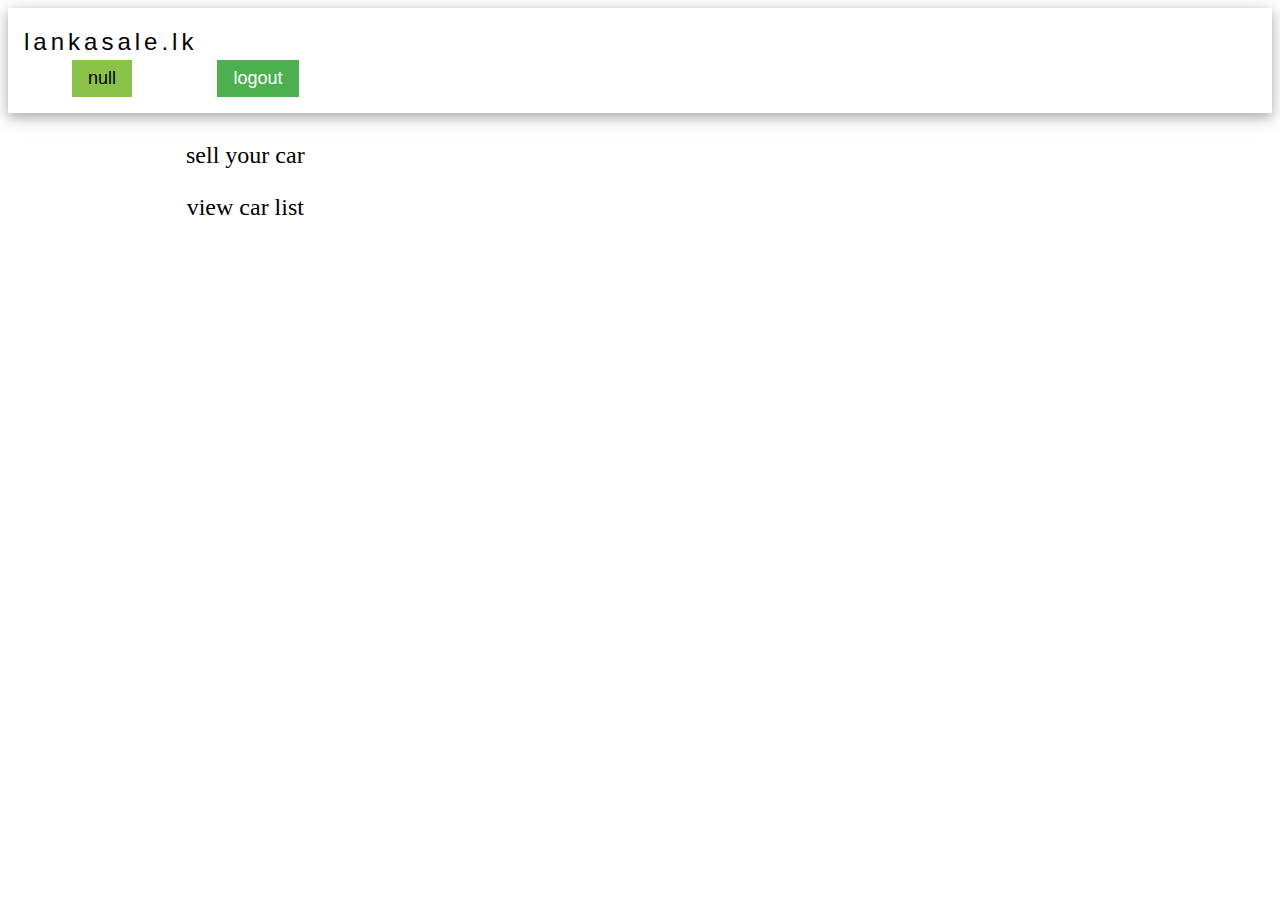
<file: homepage/index.html>
<!DOCTYPE html>
<html lang="en">
<head>
    <meta charset="UTF-8">
    <meta http-equiv="X-UA-Compatible" content="IE=edge">
    <meta name="viewport" content="width=device-width, initial-scale=1.0">
    <title>Document</title>
    <link rel="stylesheet" href="https://k7yufgbtqylpgqsrxz6sfq-on.drv.tw/cctv/clientside/webkit.css">
    <link rel="stylesheet" href="../global.css">
    
</head>
<style>
    a{
        text-decoration: none;
    }
</style>
<body onload="mounted()">
    <div class="my-row-padding my-card-4 my-padding-16">
        <!-- domain -->
        <div class="my-threequarter">
            <span class="my-xlarge my-wide">lankasale.lk</span>&nbsp;&nbsp;<i class="my-xlarge fa fa-car"></i>
        </div>
        <!-- buttons -->
        <div class="my-quarter">
            <!-- register -->
            <div class="my-half my-center">
                <button  class="my-button my-light-green my-large"><script>document.write(sessionStorage.getItem("currentuser"))</script></button>
            </div>
            <!-- login -->
            <div class="my-half my-center">
                <button id="logout"  class="my-button my-green my-large">logout</button>
            </div>
        </div>
    </div>

    <div class="my-panel my-marigin-top my-margin-bottom my-row">
        <div class="my-third">
            
            <div class="my-bar-block my-center my-xlarge my-serif">
                <div class="my-bar-item my-hover-grey "><a href="http://localhost/webio/sell/">sell your car</a></div>
                <div class="my-bar-item my-hover-grey"><a href="http://localhost/webio/carlist">view car list</a></div>
                <div id="adminonly" class="my-bar-item my-hover-grey" style="display: none;"><a href="http://localhost/webio/memlist/">member list</a></div>
            </div>
            
        </div>
        <div class="my-twothird my-container" id="root">
            
        </div>
    </div>

    <script  src="./index.js"></script>
</body>
</html>
</file>
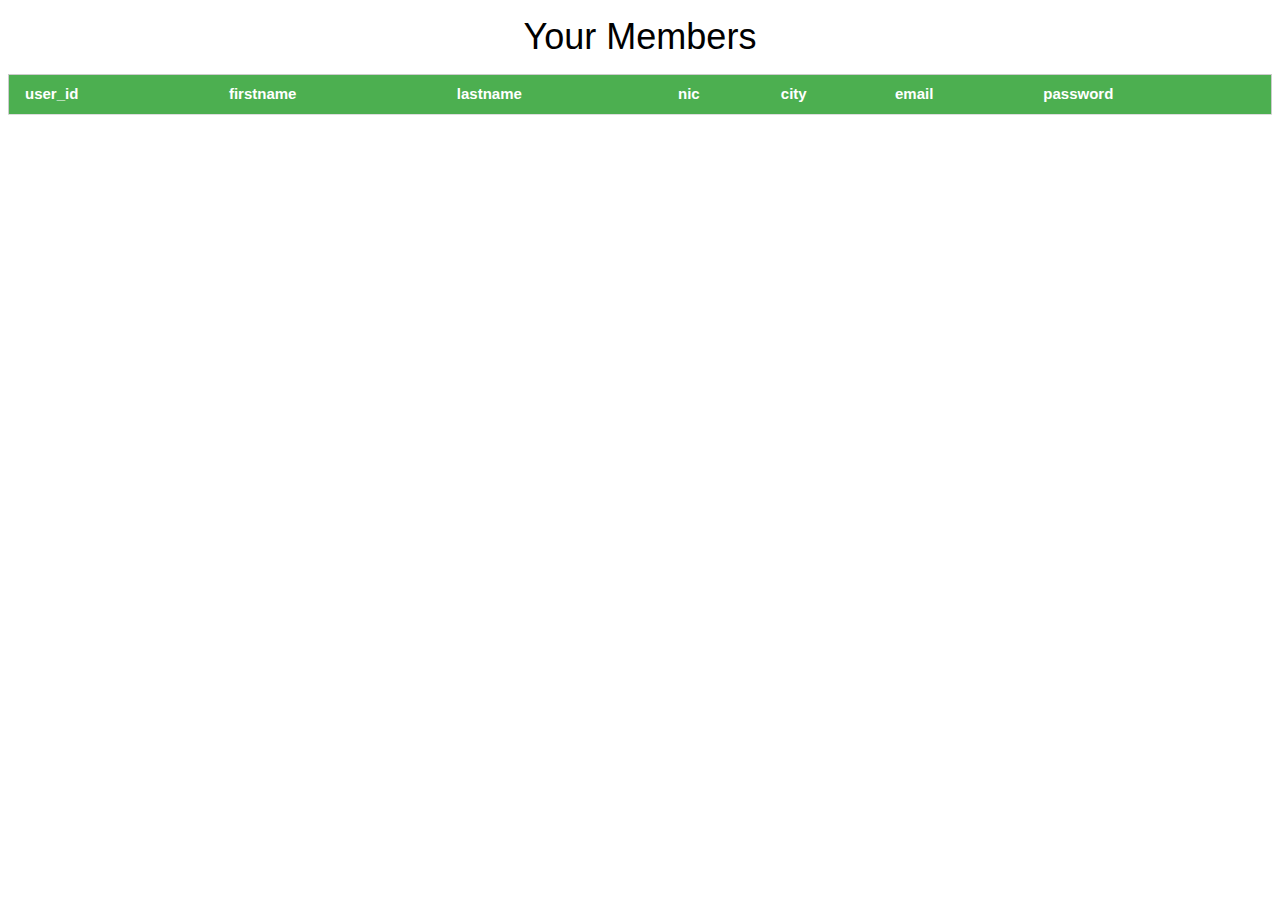
<file: memlist/index.html>
<!DOCTYPE html>
<html lang="en">
<head>
    <meta charset="UTF-8">
    <meta http-equiv="X-UA-Compatible" content="IE=edge">
    <meta name="viewport" content="width=device-width, initial-scale=1.0">
    <title>Document</title>
    <link rel="stylesheet" href="../global.css">
</head>
<body >
    <h1 class="my-center">Your Members</h1>
    <table class="my-table-all" id="root">
        <tr class="my-green">
            <th>user_id</th>
            <th>firstname</th>
            <th>lastname</th>
            <th>nic</th>
            <th>city</th>
            <th>email</th>
            <th>password</th>
        </tr>
    </table>
    <script src="./index.js"></script>
</body>
</html>
</file>
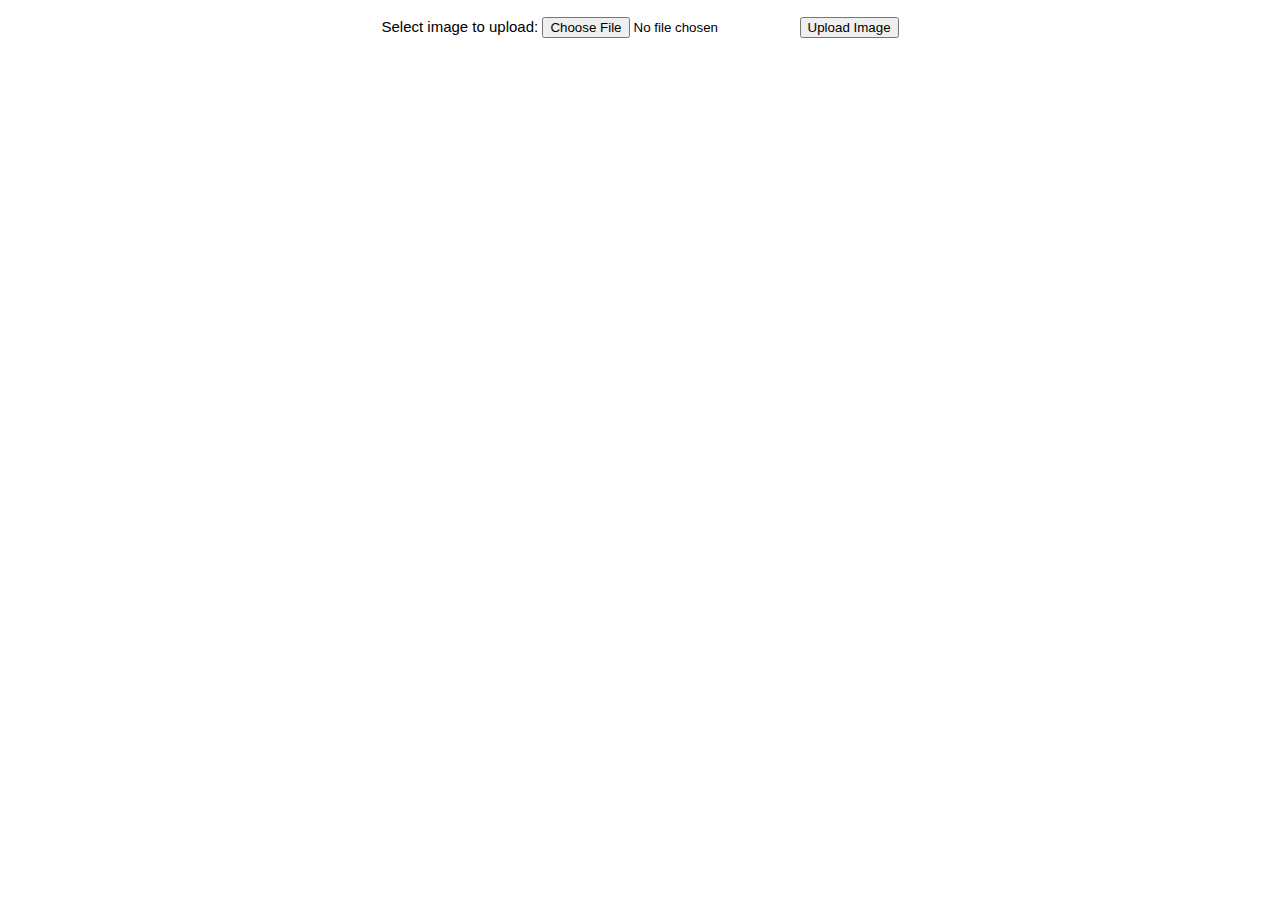
<file: sell/upload.html>
<!DOCTYPE html>
<html lang="en">
<head>
    <meta charset="UTF-8">
    <meta http-equiv="X-UA-Compatible" content="IE=edge">
    <meta name="viewport" content="width=device-width, initial-scale=1.0">
    <title>Document</title>
    <link rel="stylesheet" href="../global.css">
</head>
<body>
    <div class="my-panel my-center">
        <form action="../upload/index.php" method="post" enctype="multipart/form-data">
            Select image to upload:
            <input type="file" name="fileToUpload" id="fileToUpload" accept=".jpg,.jpeg,.png,.gif">
            <input type="submit" value="Upload Image" name="submit">
        </form>
    </div>
    <script>
        const inputElem = document.querySelector("#fileToUpload");
        inputElem.onchange  = ()=>{

           let myElem = document.querySelector('input[type=file]').files[0];
           sessionStorage.setItem("imagename",myElem["name"]);
           sessionStorage.setItem("imagetype",myElem["type"])
        
        }
    </script>
</body>
</html>
</file>
<file: global.css>
html,body{font-family:Verdana,sans-serif;font-size:15px;line-height:1.5}html{overflow-x:hidden}
h1{font-size:36px}h2{font-size:30px}h3{font-size:24px}h4{font-size:20px}h5{font-size:18px}h6{font-size:16px}
.my-serif{font-family:serif}.my-sans-serif{font-family:sans-serif}.my-cursive{font-family:cursive}.my-monospace{font-family:monospace}
h1,h2,h3,h4,h5,h6{font-family:"Segoe UI",Arial,sans-serif;font-weight:400;margin:10px 0}.my-wide{letter-spacing:4px}
hr{border:0;border-top:1px solid #eee;margin:20px 0}
.my-image{max-width:100%;height:auto}img{vertical-align:middle}a{color:inherit}
.my-table,.my-table-all{border-collapse:collapse;border-spacing:0;width:100%;display:table}.my-table-all{border:1px solid #ccc}
.my-bordered tr,.my-table-all tr{border-bottom:1px solid #ddd}.my-striped tbody tr:nth-child(even){background-color:#f1f1f1}
.my-table-all tr:nth-child(odd){background-color:#fff}.my-table-all tr:nth-child(even){background-color:#f1f1f1}
.my-hoverable tbody tr:hover,.my-ul.my-hoverable li:hover{background-color:#ccc}.my-centered tr th,.my-centered tr td{text-align:center}
.my-table td,.my-table th,.my-table-all td,.my-table-all th{padding:8px 8px;display:table-cell;text-align:left;vertical-align:top}
.my-table th:first-child,.my-table td:first-child,.my-table-all th:first-child,.my-table-all td:first-child{padding-left:16px}
.my-btn,.my-button{border:none;display:inline-block;padding:8px 16px;vertical-align:middle;overflow:hidden;text-decoration:none;color:inherit;background-color:inherit;text-align:center;cursor:pointer;white-space:nowrap}
.my-btn:hover{box-shadow:0 8px 16px 0 rgba(0,0,0,0.2),0 6px 20px 0 rgba(0,0,0,0.19)}
.my-btn,.my-button{-webkit-touch-callout:none;-webkit-user-select:none;-khtml-user-select:none;-moz-user-select:none;-ms-user-select:none;user-select:none}   
.my-disabled,.my-btn:disabled,.my-button:disabled{cursor:not-allowed;opacity:0.3}.my-disabled *,:disabled *{pointer-events:none}
.my-btn.my-disabled:hover,.my-btn:disabled:hover{box-shadow:none}
.my-badge,.my-tag{background-color:#000;color:#fff;display:inline-block;padding-left:8px;padding-right:8px;text-align:center}.my-badge{border-radius:50%}
.my-ul{list-style-type:none;padding:0;margin:0}.my-ul li{padding:8px 16px;border-bottom:1px solid #ddd}.my-ul li:last-child{border-bottom:none}
.my-tooltip,.my-display-container{position:relative}.my-tooltip .my-text{display:none}.my-tooltip:hover .my-text{display:inline-block}
.my-ripple:active{opacity:0.5}.my-ripple{transition:opacity 0s}
.my-input{padding:8px;display:block;border:none;border-bottom:1px solid #ccc;width:100%}
.my-select{padding:9px 0;width:100%;border:none;border-bottom:1px solid #ccc}
.my-dropdown-click,.my-dropdown-hover{position:relative;display:inline-block;cursor:pointer}
.my-dropdown-hover:hover .my-dropdown-content{display:block}
.my-dropdown-hover:first-child,.my-dropdown-click:hover{background-color:#ccc;color:#000}
.my-dropdown-hover:hover > .my-button:first-child,.my-dropdown-click:hover > .my-button:first-child{background-color:#ccc;color:#000}
.my-dropdown-content{cursor:auto;color:#000;background-color:#fff;display:none;position:absolute;min-width:160px;margin:0;padding:0;z-index:1}
.my-check,.my-radio{width:24px;height:24px;position:relative;top:6px}
.my-sidebar{height:100%;width:200px;background-color:#fff;position:fixed!important;z-index:1;overflow:auto}
.my-bar-block .my-dropdown-hover,.my-bar-block .my-dropdown-click{width:100%}
.my-bar-block .my-dropdown-hover .my-dropdown-content,.my-bar-block .my-dropdown-click .my-dropdown-content{min-width:100%}
.my-bar-block .my-dropdown-hover .my-button,.my-bar-block .my-dropdown-click .my-button{width:100%;text-align:left;padding:8px 16px}
.my-main,#main{transition:margin-left .4s}
.my-modal{z-index:3;display:none;padding-top:100px;position:fixed;left:0;top:0;width:100%;height:100%;overflow:auto;background-color:rgb(0,0,0);background-color:rgba(0,0,0,0.4)}
.my-modal-content{margin:auto;background-color:#fff;position:relative;padding:0;outline:0;width:600px}
.my-bar{width:100%;overflow:hidden}.my-center .my-bar{display:inline-block;width:auto}
.my-bar .my-bar-item{padding:8px 16px;float:left;width:auto;border:none;display:block;outline:0}
.my-bar .my-dropdown-hover,.my-bar .my-dropdown-click{position:static;float:left}
.my-bar .my-button{white-space:normal}
.my-bar-block .my-bar-item{width:100%;display:block;padding:8px 16px;text-align:left;border:none;white-space:normal;float:none;outline:0}
.my-bar-block.my-center .my-bar-item{text-align:center}.my-block{display:block;width:100%}
.my-responsive{display:block;overflow-x:auto}
.my-container:after,.my-container:before,.my-panel:after,.my-panel:before,.my-row:after,.my-row:before,.my-row-padding:after,.my-row-padding:before,
.my-cell-row:before,.my-cell-row:after,.my-clear:after,.my-clear:before,.my-bar:before,.my-bar:after{content:"";display:table;clear:both}
.my-col,.my-half,.my-third,.my-twothird,.my-threequarter,.my-quarter{float:left;width:100%}
.my-col.s1{width:8.33333%}.my-col.s2{width:16.66666%}.my-col.s3{width:24.99999%}.my-col.s4{width:33.33333%}
.my-col.s5{width:41.66666%}.my-col.s6{width:49.99999%}.my-col.s7{width:58.33333%}.my-col.s8{width:66.66666%}
.my-col.s9{width:74.99999%}.my-col.s10{width:83.33333%}.my-col.s11{width:91.66666%}.my-col.s12{width:99.99999%}
@media (min-width:601px){.my-col.m1{width:8.33333%}.my-col.m2{width:16.66666%}.my-col.m3,.my-quarter{width:24.99999%}.my-col.m4,.my-third{width:33.33333%}
.my-col.m5{width:41.66666%}.my-col.m6,.my-half{width:49.99999%}.my-col.m7{width:58.33333%}.my-col.m8,.my-twothird{width:66.66666%}
.my-col.m9,.my-threequarter{width:74.99999%}.my-col.m10{width:83.33333%}.my-col.m11{width:91.66666%}.my-col.m12{width:99.99999%}}
@media (min-width:993px){.my-col.l1{width:8.33333%}.my-col.l2{width:16.66666%}.my-col.l3{width:24.99999%}.my-col.l4{width:33.33333%}
.my-col.l5{width:41.66666%}.my-col.l6{width:49.99999%}.my-col.l7{width:58.33333%}.my-col.l8{width:66.66666%}
.my-col.l9{width:74.99999%}.my-col.l10{width:83.33333%}.my-col.l11{width:91.66666%}.my-col.l12{width:99.99999%}}
.my-rest{overflow:hidden}.my-stretch{margin-left:-16px;margin-right:-16px}
.my-content,.my-auto{margin-left:auto;margin-right:auto}.my-content{max-width:980px}.my-auto{max-width:1140px}
.my-cell-row{display:table;width:100%}.my-cell{display:table-cell}
.my-cell-top{vertical-align:top}.my-cell-middle{vertical-align:middle}.my-cell-bottom{vertical-align:bottom}
.my-hide{display:none!important}.my-show-block,.my-show{display:block!important}.my-show-inline-block{display:inline-block!important}
@media (max-width:1205px){.my-auto{max-width:95%}}
@media (max-width:600px){.my-modal-content{margin:0 10px;width:auto!important}.my-modal{padding-top:30px}
.my-dropdown-hover.my-mobile .my-dropdown-content,.my-dropdown-click.my-mobile .my-dropdown-content{position:relative}	
.my-hide-small{display:none!important}.my-mobile{display:block;width:100%!important}.my-bar-item.my-mobile,.my-dropdown-hover.my-mobile,.my-dropdown-click.my-mobile{text-align:center}
.my-dropdown-hover.my-mobile,.my-dropdown-hover.my-mobile .my-btn,.my-dropdown-hover.my-mobile .my-button,.my-dropdown-click.my-mobile,.my-dropdown-click.my-mobile .my-btn,.my-dropdown-click.my-mobile .my-button{width:100%}}
@media (max-width:768px){.my-modal-content{width:500px}.my-modal{padding-top:50px}}
@media (min-width:993px){.my-modal-content{width:900px}.my-hide-large{display:none!important}.my-sidebar.my-collapse{display:block!important}}
@media (max-width:992px) and (min-width:601px){.my-hide-medium{display:none!important}}
@media (max-width:992px){.my-sidebar.my-collapse{display:none}.my-main{margin-left:0!important;margin-right:0!important}.my-auto{max-width:100%}}
.my-top,.my-bottom{position:fixed;width:100%;z-index:1}.my-top{top:0}.my-bottom{bottom:0}
.my-overlay{position:fixed;display:none;width:100%;height:100%;top:0;left:0;right:0;bottom:0;background-color:rgba(0,0,0,0.5);z-index:2}
.my-display-topleft{position:absolute;left:0;top:0}.my-display-topright{position:absolute;right:0;top:0}
.my-display-bottomleft{position:absolute;left:0;bottom:0}.my-display-bottomright{position:absolute;right:0;bottom:0}
.my-display-middle{position:absolute;top:50%;left:50%;transform:translate(-50%,-50%);-ms-transform:translate(-50%,-50%)}
.my-display-left{position:absolute;top:50%;left:0%;transform:translate(0%,-50%);-ms-transform:translate(-0%,-50%)}
.my-display-right{position:absolute;top:50%;right:0%;transform:translate(0%,-50%);-ms-transform:translate(0%,-50%)}
.my-display-topmiddle{position:absolute;left:50%;top:0;transform:translate(-50%,0%);-ms-transform:translate(-50%,0%)}
.my-display-bottommiddle{position:absolute;left:50%;bottom:0;transform:translate(-50%,0%);-ms-transform:translate(-50%,0%)}
.my-display-container:hover .my-display-hover{display:block}.my-display-container:hover span.my-display-hover{display:inline-block}.my-display-hover{display:none}
.my-display-position{position:absolute}
.my-circle{border-radius:50%}
.my-round-small{border-radius:2px}.my-round,.my-round-medium{border-radius:4px}.my-round-large{border-radius:8px}.my-round-xlarge{border-radius:16px}.my-round-xxlarge{border-radius:32px}
.my-row-padding,.my-row-padding>.my-half,.my-row-padding>.my-third,.my-row-padding>.my-twothird,.my-row-padding>.my-threequarter,.my-row-padding>.my-quarter,.my-row-padding>.my-col{padding:0 8px}
.my-container,.my-panel{padding:0.01em 16px}.my-panel{margin-top:16px;margin-bottom:16px}
.my-code,.my-codespan{font-family:Consolas,"courier new";font-size:16px}
.my-code{width:auto;background-color:#fff;padding:8px 12px;border-left:4px solid #4CAF50;word-wrap:break-word}
.my-codespan{color:crimson;background-color:#f1f1f1;padding-left:4px;padding-right:4px;font-size:110%}
.my-card,.my-card-2{box-shadow:0 2px 5px 0 rgba(0,0,0,0.16),0 2px 10px 0 rgba(0,0,0,0.12)}
.my-card-4,.my-hover-shadow:hover{box-shadow:0 4px 10px 0 rgba(0,0,0,0.2),0 4px 20px 0 rgba(0,0,0,0.19)}
.my-spin{animation:my-spin 2s infinite linear}@keyframes my-spin{0%{transform:rotate(0deg)}100%{transform:rotate(359deg)}}
.my-animate-fading{animation:fading 10s infinite}@keyframes fading{0%{opacity:0}50%{opacity:1}100%{opacity:0}}
.my-animate-opacity{animation:opac 0.8s}@keyframes opac{from{opacity:0} to{opacity:1}}
.my-animate-top{position:relative;animation:animatetop 0.4s}@keyframes animatetop{from{top:-300px;opacity:0} to{top:0;opacity:1}}
.my-animate-left{position:relative;animation:animateleft 0.4s}@keyframes animateleft{from{left:-300px;opacity:0} to{left:0;opacity:1}}
.my-animate-right{position:relative;animation:animateright 0.4s}@keyframes animateright{from{right:-300px;opacity:0} to{right:0;opacity:1}}
.my-animate-bottom{position:relative;animation:animatebottom 0.4s}@keyframes animatebottom{from{bottom:-300px;opacity:0} to{bottom:0;opacity:1}}
.my-animate-zoom {animation:animatezoom 0.6s}@keyframes animatezoom{from{transform:scale(0)} to{transform:scale(1)}}
.my-animate-input{transition:width 0.4s ease-in-out}.my-animate-input:focus{width:100%!important}
.my-opacity,.my-hover-opacity:hover{opacity:0.60}.my-opacity-off,.my-hover-opacity-off:hover{opacity:1}
.my-opacity-max{opacity:0.25}.my-opacity-min{opacity:0.75}
.my-greyscale-max,.my-grayscale-max,.my-hover-greyscale:hover,.my-hover-grayscale:hover{filter:grayscale(100%)}
.my-greyscale,.my-grayscale{filter:grayscale(75%)}.my-greyscale-min,.my-grayscale-min{filter:grayscale(50%)}
.my-sepia{filter:sepia(75%)}.my-sepia-max,.my-hover-sepia:hover{filter:sepia(100%)}.my-sepia-min{filter:sepia(50%)}
.my-tiny{font-size:10px!important}.my-small{font-size:12px!important}.my-medium{font-size:15px!important}.my-large{font-size:18px!important}
.my-xlarge{font-size:24px!important}.my-xxlarge{font-size:36px!important}.my-xxxlarge{font-size:48px!important}.my-jumbo{font-size:64px!important}
.my-left-align{text-align:left!important}.my-right-align{text-align:right!important}.my-justify{text-align:justify!important}.my-center{text-align:center!important}
.my-border-0{border:0!important}.my-border{border:1px solid #ccc!important}
.my-border-top{border-top:1px solid #ccc!important}.my-border-bottom{border-bottom:1px solid #ccc!important}
.my-border-left{border-left:1px solid #ccc!important}.my-border-right{border-right:1px solid #ccc!important}
.my-topbar{border-top:6px solid #ccc!important}.my-bottombar{border-bottom:6px solid #ccc!important}
.my-leftbar{border-left:6px solid #ccc!important}.my-rightbar{border-right:6px solid #ccc!important}
.my-section,.my-code{margin-top:16px!important;margin-bottom:16px!important}
.my-margin{margin:16px!important}.my-margin-top{margin-top:16px!important}.my-margin-bottom{margin-bottom:16px!important}
.my-margin-left{margin-left:16px!important}.my-margin-right{margin-right:16px!important}
.my-padding-small{padding:4px 8px!important}.my-padding{padding:8px 16px!important}.my-padding-large{padding:12px 24px!important}
.my-padding-16{padding-top:16px!important;padding-bottom:16px!important}.my-padding-24{padding-top:24px!important;padding-bottom:24px!important}
.my-padding-32{padding-top:32px!important;padding-bottom:32px!important}.my-padding-48{padding-top:48px!important;padding-bottom:48px!important}
.my-padding-64{padding-top:64px!important;padding-bottom:64px!important}
.my-padding-top-64{padding-top:64px!important}.my-padding-top-48{padding-top:48px!important}
.my-padding-top-32{padding-top:32px!important}.my-padding-top-24{padding-top:24px!important}
.my-left{float:left!important}.my-right{float:right!important}
.my-button:hover{color:#000!important;background-color:#ccc!important}
.my-transparent,.my-hover-none:hover{background-color:transparent!important}
.my-hover-none:hover{box-shadow:none!important} 
/* Colors */
.my-amber,.my-hover-amber:hover{color:#000!important;background-color:#ffc107!important}
.my-aqua,.my-hover-aqua:hover{color:#000!important;background-color:#00ffff!important}
.my-blue,.my-hover-blue:hover{color:#fff!important;background-color:#2196F3!important}
.my-light-blue,.my-hover-light-blue:hover{color:#000!important;background-color:#87CEEB!important}
.my-brown,.my-hover-brown:hover{color:#fff!important;background-color:#795548!important}
.my-cyan,.my-hover-cyan:hover{color:#000!important;background-color:#00bcd4!important}
.my-blue-grey,.my-hover-blue-grey:hover,.my-blue-gray,.my-hover-blue-gray:hover{color:#fff!important;background-color:#607d8b!important}
.my-green,.my-hover-green:hover{color:#fff!important;background-color:#4CAF50!important}
.my-light-green,.my-hover-light-green:hover{color:#000!important;background-color:#8bc34a!important}
.my-indigo,.my-hover-indigo:hover{color:#fff!important;background-color:#3f51b5!important}
.my-khaki,.my-hover-khaki:hover{color:#000!important;background-color:#f0e68c!important}
.my-lime,.my-hover-lime:hover{color:#000!important;background-color:#cddc39!important}
.my-orange,.my-hover-orange:hover{color:#000!important;background-color:#ff9800!important}
.my-deep-orange,.my-hover-deep-orange:hover{color:#fff!important;background-color:#ff5722!important}
.my-pink,.my-hover-pink:hover{color:#fff!important;background-color:#e91e63!important}
.my-purple,.my-hover-purple:hover{color:#fff!important;background-color:#9c27b0!important}
.my-deep-purple,.my-hover-deep-purple:hover{color:#fff!important;background-color:#673ab7!important}
.my-red,.my-hover-red:hover{color:#fff!important;background-color:#f44336!important}
.my-sand,.my-hover-sand:hover{color:#000!important;background-color:#fdf5e6!important}
.my-teal,.my-hover-teal:hover{color:#fff!important;background-color:#009688!important}
.my-yellow,.my-hover-yellow:hover{color:#000!important;background-color:#ffeb3b!important}
.my-white,.my-hover-white:hover{color:#000!important;background-color:#fff!important}
.my-black,.my-hover-black:hover{color:#fff!important;background-color:#000!important}
.my-grey,.my-hover-grey:hover,.my-gray,.my-hover-gray:hover{color:#000!important;background-color:#9e9e9e!important}
.my-light-grey,.my-hover-light-grey:hover,.my-light-gray,.my-hover-light-gray:hover{color:#000!important;background-color:#f1f1f1!important}
.my-dark-grey,.my-hover-dark-grey:hover,.my-dark-gray,.my-hover-dark-gray:hover{color:#fff!important;background-color:#616161!important}
.my-pale-red,.my-hover-pale-red:hover{color:#000!important;background-color:#ffdddd!important}
.my-pale-green,.my-hover-pale-green:hover{color:#000!important;background-color:#ddffdd!important}
.my-pale-yellow,.my-hover-pale-yellow:hover{color:#000!important;background-color:#ffffcc!important}
.my-pale-blue,.my-hover-pale-blue:hover{color:#000!important;background-color:#ddffff!important}
.my-text-amber,.my-hover-text-amber:hover{color:#ffc107!important}
.my-text-aqua,.my-hover-text-aqua:hover{color:#00ffff!important}
.my-text-blue,.my-hover-text-blue:hover{color:#2196F3!important}
.my-text-light-blue,.my-hover-text-light-blue:hover{color:#87CEEB!important}
.my-text-brown,.my-hover-text-brown:hover{color:#795548!important}
.my-text-cyan,.my-hover-text-cyan:hover{color:#00bcd4!important}
.my-text-blue-grey,.my-hover-text-blue-grey:hover,.my-text-blue-gray,.my-hover-text-blue-gray:hover{color:#607d8b!important}
.my-text-green,.my-hover-text-green:hover{color:#4CAF50!important}
.my-text-light-green,.my-hover-text-light-green:hover{color:#8bc34a!important}
.my-text-indigo,.my-hover-text-indigo:hover{color:#3f51b5!important}
.my-text-khaki,.my-hover-text-khaki:hover{color:#b4aa50!important}
.my-text-lime,.my-hover-text-lime:hover{color:#cddc39!important}
.my-text-orange,.my-hover-text-orange:hover{color:#ff9800!important}
.my-text-deep-orange,.my-hover-text-deep-orange:hover{color:#ff5722!important}
.my-text-pink,.my-hover-text-pink:hover{color:#e91e63!important}
.my-text-purple,.my-hover-text-purple:hover{color:#9c27b0!important}
.my-text-deep-purple,.my-hover-text-deep-purple:hover{color:#673ab7!important}
.my-text-red,.my-hover-text-red:hover{color:#f44336!important}
.my-text-sand,.my-hover-text-sand:hover{color:#fdf5e6!important}
.my-text-teal,.my-hover-text-teal:hover{color:#009688!important}
.my-text-yellow,.my-hover-text-yellow:hover{color:#d2be0e!important}
.my-text-white,.my-hover-text-white:hover{color:#fff!important}
.my-text-black,.my-hover-text-black:hover{color:#000!important}
.my-text-grey,.my-hover-text-grey:hover,.my-text-gray,.my-hover-text-gray:hover{color:#757575!important}
.my-text-light-grey,.my-hover-text-light-grey:hover,.my-text-light-gray,.my-hover-text-light-gray:hover{color:#f1f1f1!important}
.my-text-dark-grey,.my-hover-text-dark-grey:hover,.my-text-dark-gray,.my-hover-text-dark-gray:hover{color:#3a3a3a!important}
.my-border-amber,.my-hover-border-amber:hover{border-color:#ffc107!important}
.my-border-aqua,.my-hover-border-aqua:hover{border-color:#00ffff!important}
.my-border-blue,.my-hover-border-blue:hover{border-color:#2196F3!important}
.my-border-light-blue,.my-hover-border-light-blue:hover{border-color:#87CEEB!important}
.my-border-brown,.my-hover-border-brown:hover{border-color:#795548!important}
.my-border-cyan,.my-hover-border-cyan:hover{border-color:#00bcd4!important}
.my-border-blue-grey,.my-hover-border-blue-grey:hover,.my-border-blue-gray,.my-hover-border-blue-gray:hover{border-color:#607d8b!important}
.my-border-green,.my-hover-border-green:hover{border-color:#4CAF50!important}
.my-border-light-green,.my-hover-border-light-green:hover{border-color:#8bc34a!important}
.my-border-indigo,.my-hover-border-indigo:hover{border-color:#3f51b5!important}
.my-border-khaki,.my-hover-border-khaki:hover{border-color:#f0e68c!important}
.my-border-lime,.my-hover-border-lime:hover{border-color:#cddc39!important}
.my-border-orange,.my-hover-border-orange:hover{border-color:#ff9800!important}
.my-border-deep-orange,.my-hover-border-deep-orange:hover{border-color:#ff5722!important}
.my-border-pink,.my-hover-border-pink:hover{border-color:#e91e63!important}
.my-border-purple,.my-hover-border-purple:hover{border-color:#9c27b0!important}
.my-border-deep-purple,.my-hover-border-deep-purple:hover{border-color:#673ab7!important}
.my-border-red,.my-hover-border-red:hover{border-color:#f44336!important}
.my-border-sand,.my-hover-border-sand:hover{border-color:#fdf5e6!important}
.my-border-teal,.my-hover-border-teal:hover{border-color:#009688!important}
.my-border-yellow,.my-hover-border-yellow:hover{border-color:#ffeb3b!important}
.my-border-white,.my-hover-border-white:hover{border-color:#fff!important}
.my-border-black,.my-hover-border-black:hover{border-color:#000!important}
.my-border-grey,.my-hover-border-grey:hover,.my-border-gray,.my-hover-border-gray:hover{border-color:#9e9e9e!important}
.my-border-light-grey,.my-hover-border-light-grey:hover,.my-border-light-gray,.my-hover-border-light-gray:hover{border-color:#f1f1f1!important}
.my-border-dark-grey,.my-hover-border-dark-grey:hover,.my-border-dark-gray,.my-hover-border-dark-gray:hover{border-color:#616161!important}
.my-border-pale-red,.my-hover-border-pale-red:hover{border-color:#ffe7e7!important}.my-border-pale-green,.my-hover-border-pale-green:hover{border-color:#e7ffe7!important}
.my-border-pale-yellow,.my-hover-border-pale-yellow:hover{border-color:#ffffcc!important}.my-border-pale-blue,.my-hover-border-pale-blue:hover{border-color:#e7ffff!important}
</file>
